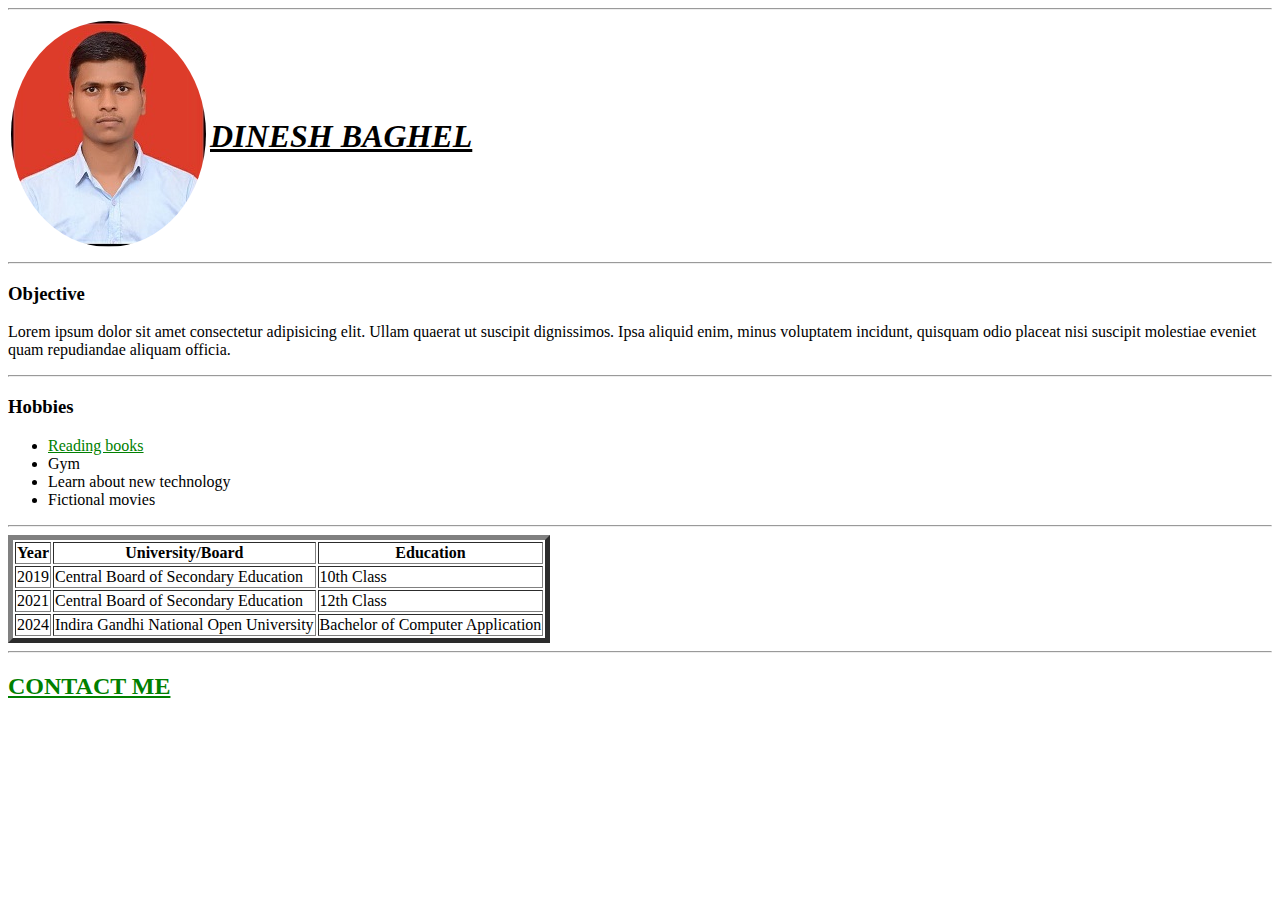
<file: index.html>
<!DOCTYPE html>
<html lang="en">

<head>
    <meta charset="UTF-8">
    <meta http-equiv="X-UA-Compatible" content="IE=edge">
    <meta name="viewport" content="width=device-width, initial-scale=1.0">
    <title>Resume</title>
    <link rel="stylesheet" href="style.css">
</head>

<body>
    <hr>
    <table cellspacing:"20">
        <tr>
            <td><img style="border-radius: 50%;" src="images/Dinesh_edit.jpg" alt=""></td>
            <td><h1 style="text-transform: uppercase;"> <em> <strong> <u>  dinesh baghel</u></strong> </em></h1></td>
        </tr>
    </table>
    <hr>
    

    
    <h3>Objective</h3>
    <p>Lorem ipsum dolor sit amet consectetur adipisicing elit. Ullam quaerat ut suscipit dignissimos. Ipsa aliquid
        enim, minus voluptatem incidunt, quisquam odio placeat nisi suscipit molestiae eveniet quam repudiandae aliquam
        officia.</p>
    <hr>
    <h3>Hobbies</h3>
    <ul>
        <li> <a href="books.html"> Reading books</a></li>
        <li>Gym</li>
        <li>Learn about new technology</li>
        <li>Fictional movies</li>
    </ul>
    <hr>
    <table border="5px">
        <thead>
            <tr>
                <th>
                    Year
                </th>
                <th>
                    University/Board
                </th>
                <th>
                    Education
                </th>
            </tr>
        </thead>
        <tbody>
            <tr>
                <td>
                    2019
                </td>
                <td>
                    Central Board of Secondary Education
                </td>
                <td>
                    10th Class
                </td>
            </tr>
            <tr>
                <td>
                    2021
                </td>
                <td>
                    Central Board of Secondary Education
                </td>
                <td>
                    12th Class
                </td>
            </tr>
            <tr>
                <td>
                    2024
                </td>
                <td>
                    Indira Gandhi National Open University
                </td>
                <td>
                    Bachelor of Computer Application
                </td>
            </tr>
        </tbody>
    </table>
    <hr>
    <h2><strong><a href="contact.html" target="_blank">CONTACT ME</a></strong></h2>
</body>

</html>
</file>
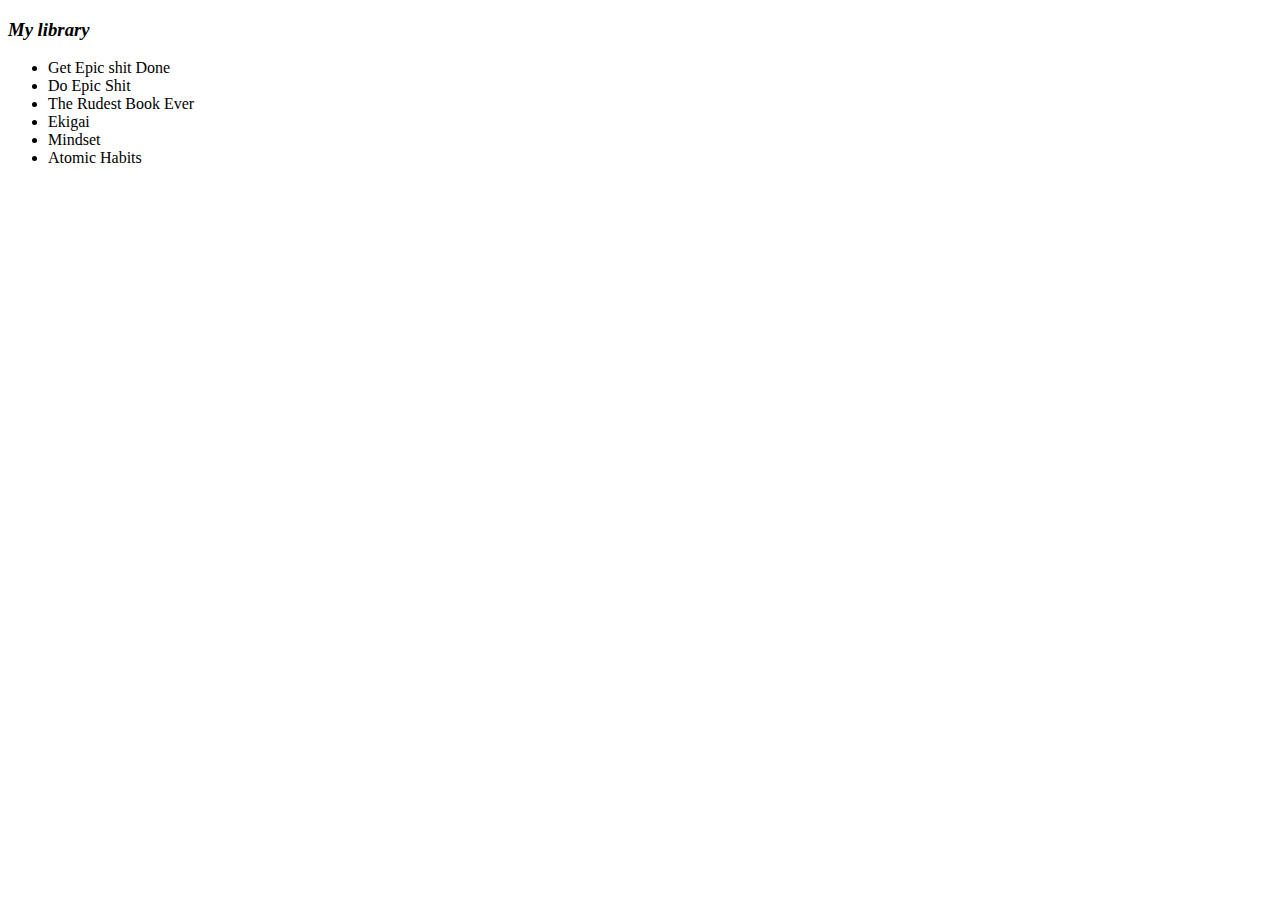
<file: books.html>
<!DOCTYPE html>
<html lang="en">
<head>
    <meta charset="UTF-8">
    <meta http-equiv="X-UA-Compatible" content="IE=edge">
    <meta name="viewport" content="width=device-width, initial-scale=1.0">
    <title>Books</title>
</head>
<body>
    <h3><em>My library</em></h3>
    <ul>
        <li>Get Epic shit Done</li>
        <li>Do Epic Shit </li>
        <li>The Rudest Book Ever</li>
        <li>Ekigai</li>
        <li>Mindset</li>
        <li>Atomic Habits</li>
    </ul>
    
</body>
</html>
</file>
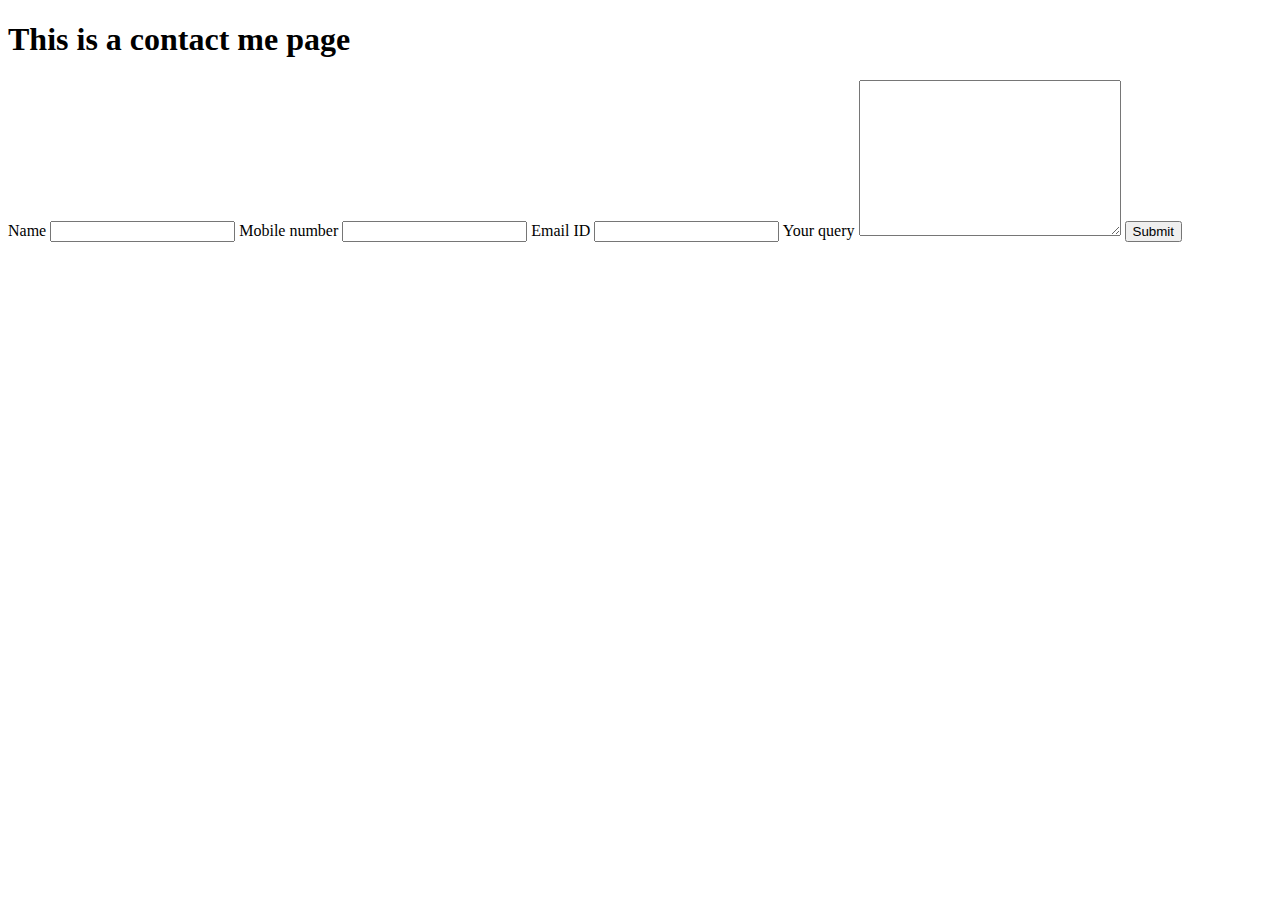
<file: contact.html>
<!DOCTYPE html>
<html lang="en">
<head>
    <meta charset="UTF-8">
    <meta http-equiv="X-UA-Compatible" content="IE=edge">
    <meta name="viewport" content="width=device-width, initial-scale=1.0">
    <title>Contact Me:)</title>
</head>
<body>
    <h1>This is a contact me page</h1>
    <form action="mailto:dsb7982@gmail.com" method="post">
        <label for="">Name</label>
        <input type="text">
        <label for="">Mobile number</label>
        <input type="text">
        <label for="">Email ID</label>
        <input type="email" name="" id="">
        <label for="">Your query</label>
        <textarea name="" id="" cols="30" rows="10"></textarea>
        <input type="submit" value="Submit">
    </form>
    
</body>
</html>
</file>
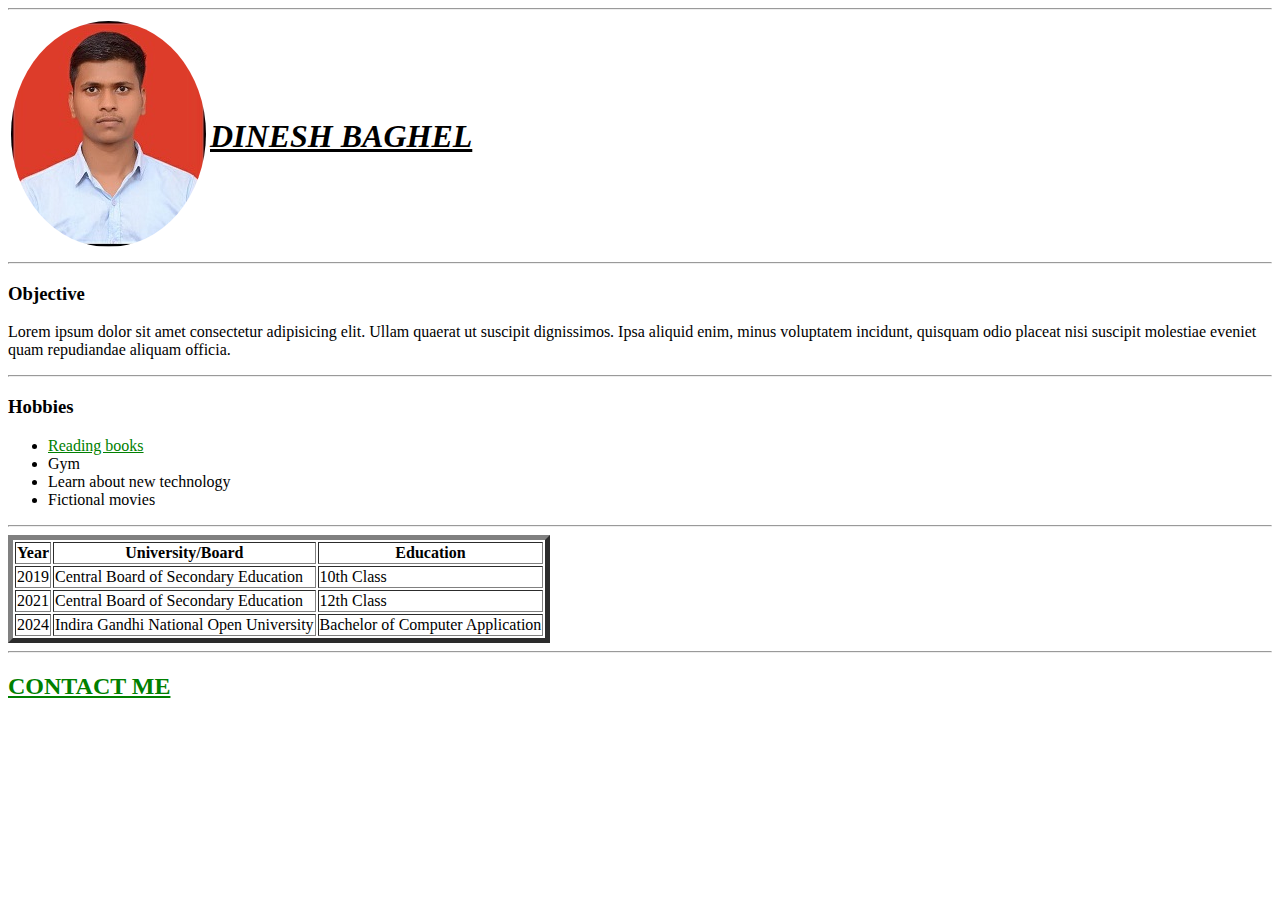
<file: resume.html>
<!DOCTYPE html>
<html lang="en">

<head>
    <meta charset="UTF-8">
    <meta http-equiv="X-UA-Compatible" content="IE=edge">
    <meta name="viewport" content="width=device-width, initial-scale=1.0">
    <title>Resume</title>
    <link rel="stylesheet" href="style.css">
</head>

<body>
    <hr>
    <table cellspacing:"20">
        <tr>
            <td><img style="border-radius: 50%;" src="images/Dinesh_edit.jpg" alt=""></td>
            <td><h1 style="text-transform: uppercase;"> <em> <strong> <u>  dinesh baghel</u></strong> </em></h1></td>
        </tr>
    </table>
    <hr>
    

    
    <h3>Objective</h3>
    <p>Lorem ipsum dolor sit amet consectetur adipisicing elit. Ullam quaerat ut suscipit dignissimos. Ipsa aliquid
        enim, minus voluptatem incidunt, quisquam odio placeat nisi suscipit molestiae eveniet quam repudiandae aliquam
        officia.</p>
    <hr>
    <h3>Hobbies</h3>
    <ul>
        <li> <a href="books.html"> Reading books</a></li>
        <li>Gym</li>
        <li>Learn about new technology</li>
        <li>Fictional movies</li>
    </ul>
    <hr>
    <table border="5px">
        <thead>
            <tr>
                <th>
                    Year
                </th>
                <th>
                    University/Board
                </th>
                <th>
                    Education
                </th>
            </tr>
        </thead>
        <tbody>
            <tr>
                <td>
                    2019
                </td>
                <td>
                    Central Board of Secondary Education
                </td>
                <td>
                    10th Class
                </td>
            </tr>
            <tr>
                <td>
                    2021
                </td>
                <td>
                    Central Board of Secondary Education
                </td>
                <td>
                    12th Class
                </td>
            </tr>
            <tr>
                <td>
                    2024
                </td>
                <td>
                    Indira Gandhi National Open University
                </td>
                <td>
                    Bachelor of Computer Application
                </td>
            </tr>
        </tbody>
    </table>
    <hr>
    <h2><strong><a href="contact.html" target="_blank">CONTACT ME</a></strong></h2>
</body>

</html>
</file>
<file: style.css>
a:link{
    color: green;
    background-color: transparent;
}
</file>
